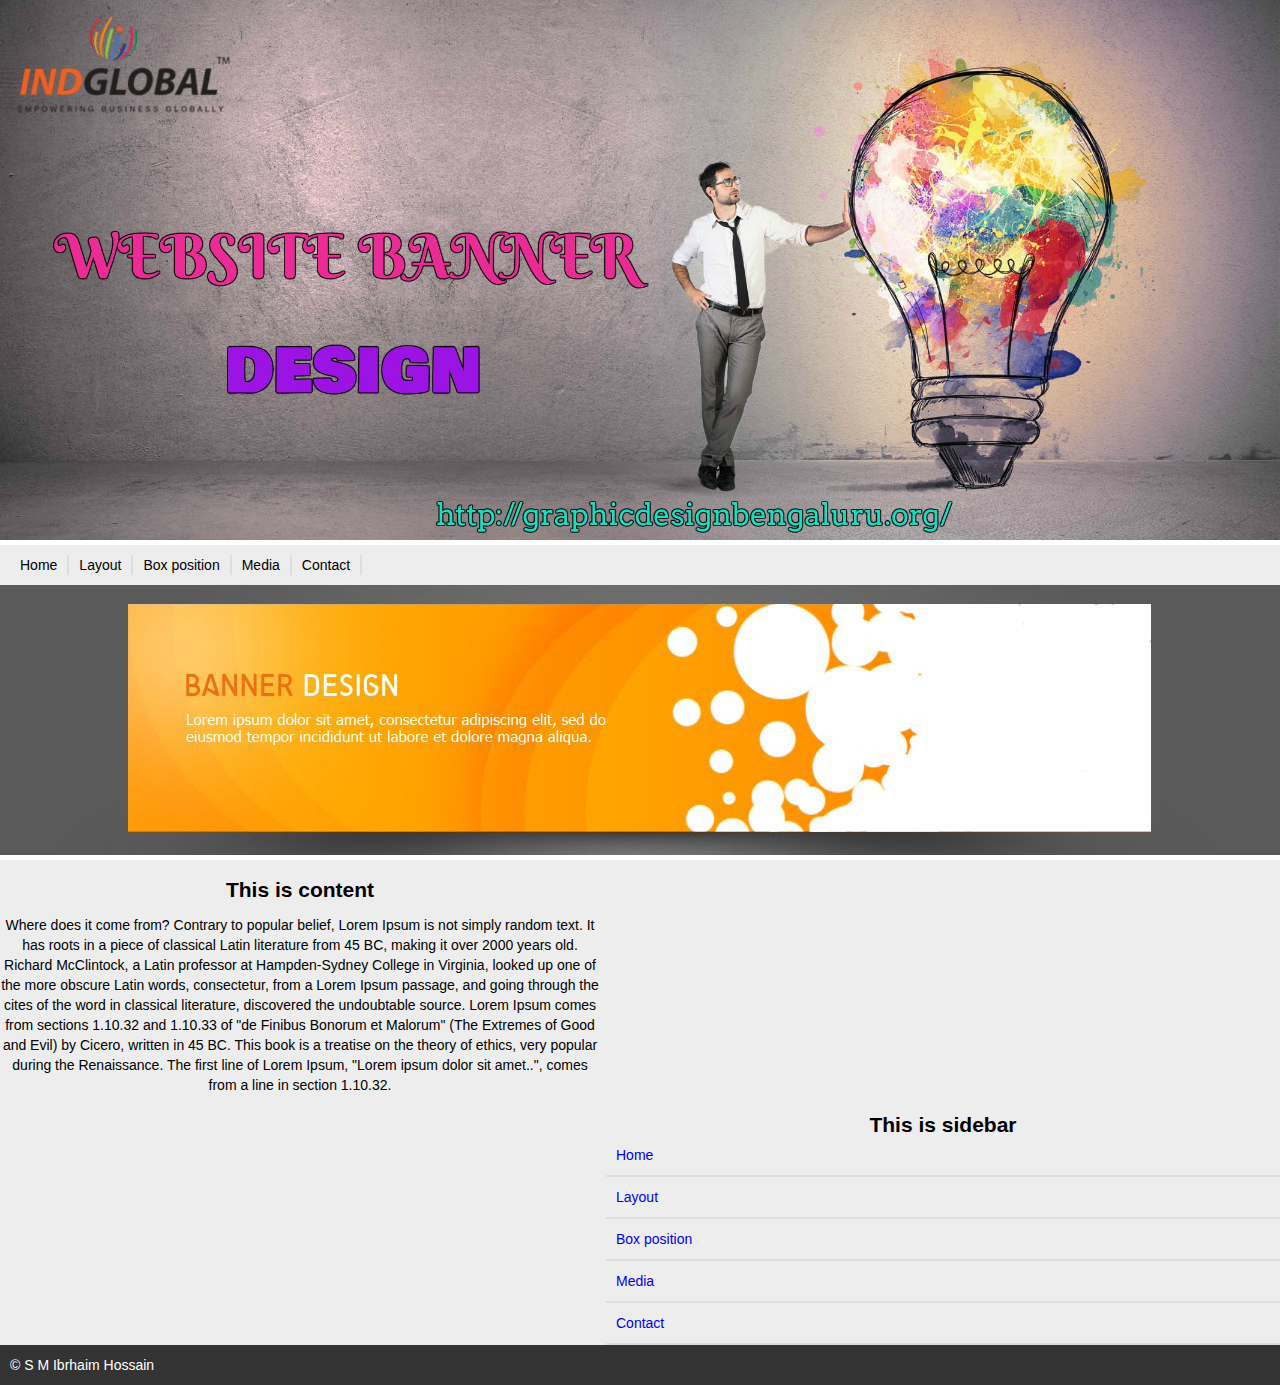
<file: index.html>
<!DOCTYPE html>
<html>
<head>
	<link rel="stylesheet"href="style.css">
	<title>Home Page</title>
</head>
<body>
		

		<div clas="main">
			<div class="header">
				<img src="image/images4.jpg"alt="Best bannaer design">
			</div>
			<div class="mainmenu">
				<ul>
				<li><a href="#">Home</a></li>
				<li><a href="layout.html">Layout</a></li>
				<li><a href="box_position.html">Box position</a></li>
				
				<li><a href="https://www.farfetch.com/bd/shopping/men/sale/web/items.aspx?utm_source=google&utm_medium=cpc&utm_keywordid=13560514&pid=google_search&af_channel=search&c=657984634&af_c_id=657984634&af_siteid=&af_keywords=kwd-16646851&af_adset_id=41778811868&af_ad_id=346125331156&af_sub1=13560514&is_retargeting=true&gclid=cj0kcqiaoipvbrdgarisahscw0_hojxfvgvjgwydtk84zwb9xq0e4utmei10reezrolrcl8ldk1269saauxmealw_wcb&from=fullprice">Media</a></li>
				<li><a href="contact.html">Contact</a></li>
			    </ul>


			</div>
			<div class="slide-Image">
				<img src="image/images2.jpg"alt="bannaer design">
			</div>
			<div class="Maincontent">
				<div class="content">
					<h2><center>This is content</center></h2>
					<p><center>Where does it come from?
Contrary to popular belief, Lorem Ipsum is not simply random text. It has roots in a piece of classical Latin literature from 45 BC, making it over 2000 years old. Richard McClintock, a Latin professor at Hampden-Sydney College in Virginia, looked up one of the more obscure Latin words, consectetur, from a Lorem Ipsum passage, and going through the cites of the word in classical literature, discovered the undoubtable source. Lorem Ipsum comes from sections 1.10.32 and 1.10.33 of "de Finibus Bonorum et Malorum" (The Extremes of Good and Evil) by Cicero, written in 45 BC. This book is a treatise on the theory of ethics, very popular during the Renaissance. The first line of Lorem Ipsum, "Lorem ipsum dolor sit amet..", comes from a line in section 1.10.32.</center></p>
				</div>
				<div class="sidebar">
					<h2><center>This is sidebar</center></h2>
					<ul>
				<li><a href="#">Home</a></li>
				<li><a href="layout.html">Layout</a></li>
				<li><a href="box_position.html">Box position</a></li>
				
				<li><a href="https://www.farfetch.com/bd/shopping/men/sale/web/items.aspx?utm_source=google&utm_medium=cpc&utm_keywordid=13560514&pid=google_search&af_channel=search&c=657984634&af_c_id=657984634&af_siteid=&af_keywords=kwd-16646851&af_adset_id=41778811868&af_ad_id=346125331156&af_sub1=13560514&is_retargeting=true&gclid=cj0kcqiaoipvbrdgarisahscw0_hojxfvgvjgwydtk84zwb9xq0e4utmei10reezrolrcl8ldk1269saauxmealw_wcb&from=fullprice">Media</a></li>
				<li><a href="contact.html">Contact</a></li>
			    </ul>
				</div>	
				</div>

		
			
			<div class="footer"><p>&copy; S M Ibrhaim Hossain </p> </div>

				
			</div>

</body>
</file>
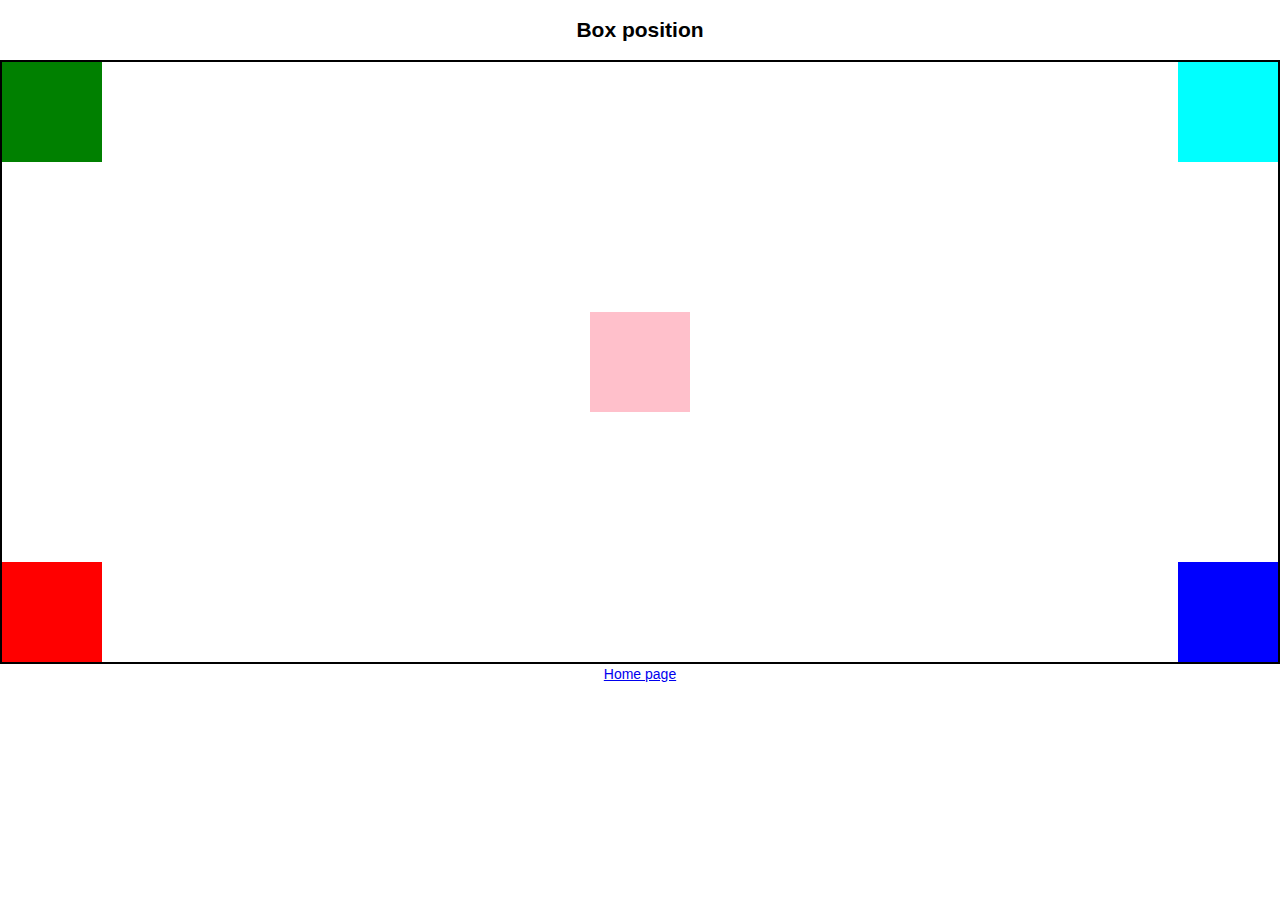
<file: box_position.html>
<!DOCTYPE html>
<html>
<head>
	<link rel="stylesheet"href="style.css">
	<title>Box position</title>
</head>
<body>
	<br>
	<center><h2><p>Box position</p></h2></center><br>
	<div class="container2">
     	<div class="box box1"></div>
     	<div class="box box2"></div>
     	<div class="box box3"></div>
     	<div class="box box4"></div>
     	<div class="box box5"></div>
     </div>
     <center><a href="index.html">Home page</a></center>


</body>
</html>
</file>
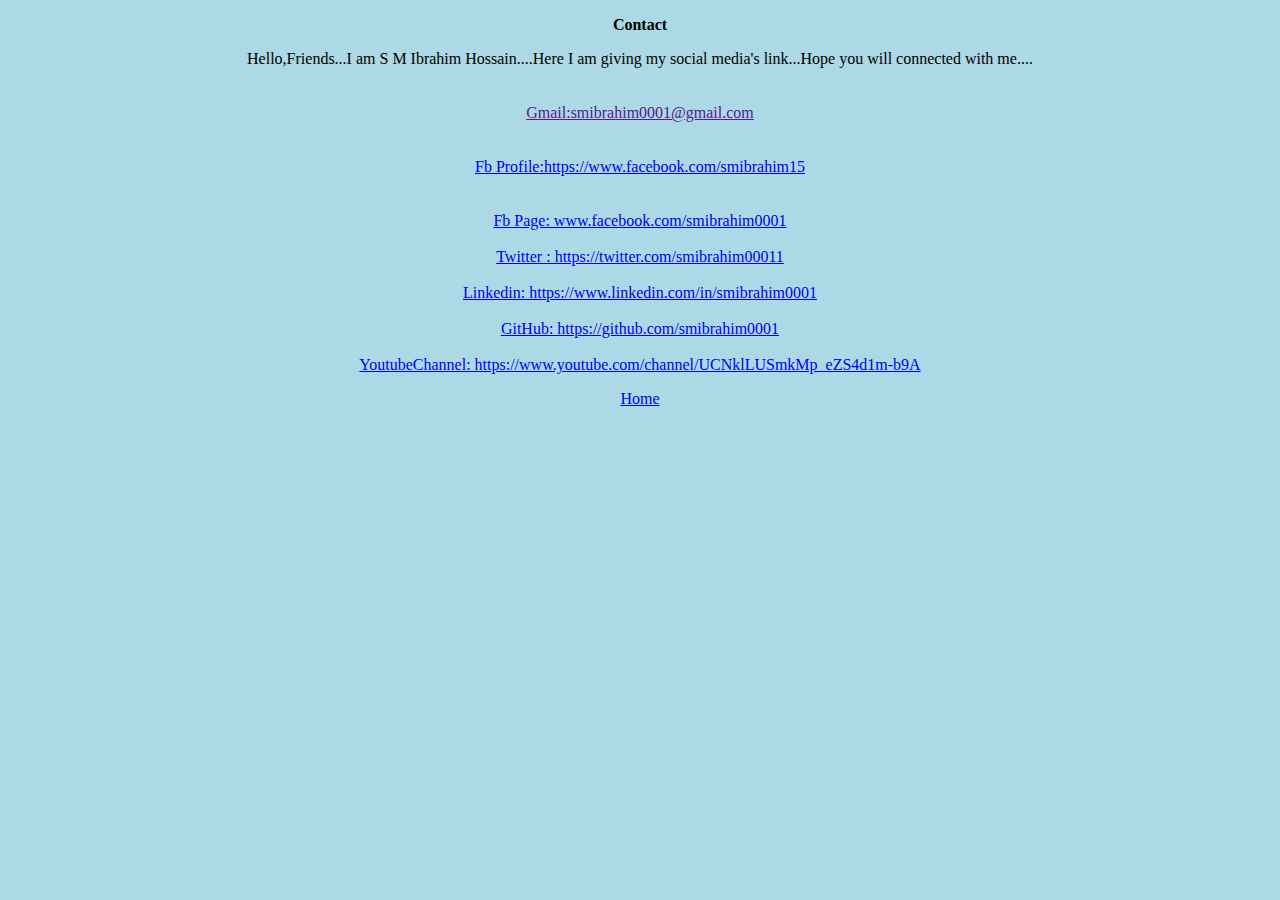
<file: contact.html>
<!DOCTYPE html>
<html>
<head>
	<title>Contact</title>
	
</head>
<body bgcolor="#ADD8E6">
	<center><p><b>Contact</b></p>
	<p>Hello,Friends...I am S M Ibrahim Hossain....Here I am giving my social media's link...Hope you will connected with me....<br><br><br>

	<a href="">Gmail:smibrahim0001@gmail.com</a>
     <br>
<br><br><a href="https://www.facebook.com/	smibrahim15">Fb Profile:https://www.facebook.com/smibrahim15</a>
    <br>
<br><br>
    <a href="https://www.facebook.com/smibrahim0001">Fb Page: www.facebook.com/smibrahim0001</a>
<br><br>
    <a href="https://twitter.com/smibrahim00011">Twitter : https://twitter.com/smibrahim00011</a>
<br><br>
	<a href="https://www.linkedin.com/in/smibrahim0001">Linkedin: https://www.linkedin.com/in/smibrahim0001</a>
    
<br><br>
	<a href="https://github.com/smibrahim0001">GitHub: https://github.com/smibrahim0001</a>
    
<br><br>
	<a href="https://www.youtube.com/channel/UCNklLUSmkMp_eZS4d1m-b9A">YoutubeChannel: https://www.youtube.com/channel/UCNklLUSmkMp_eZS4d1m-b9A</p>
</a>

<a href="index.html">Home</a></center>


	
</body>
</html>
</file>
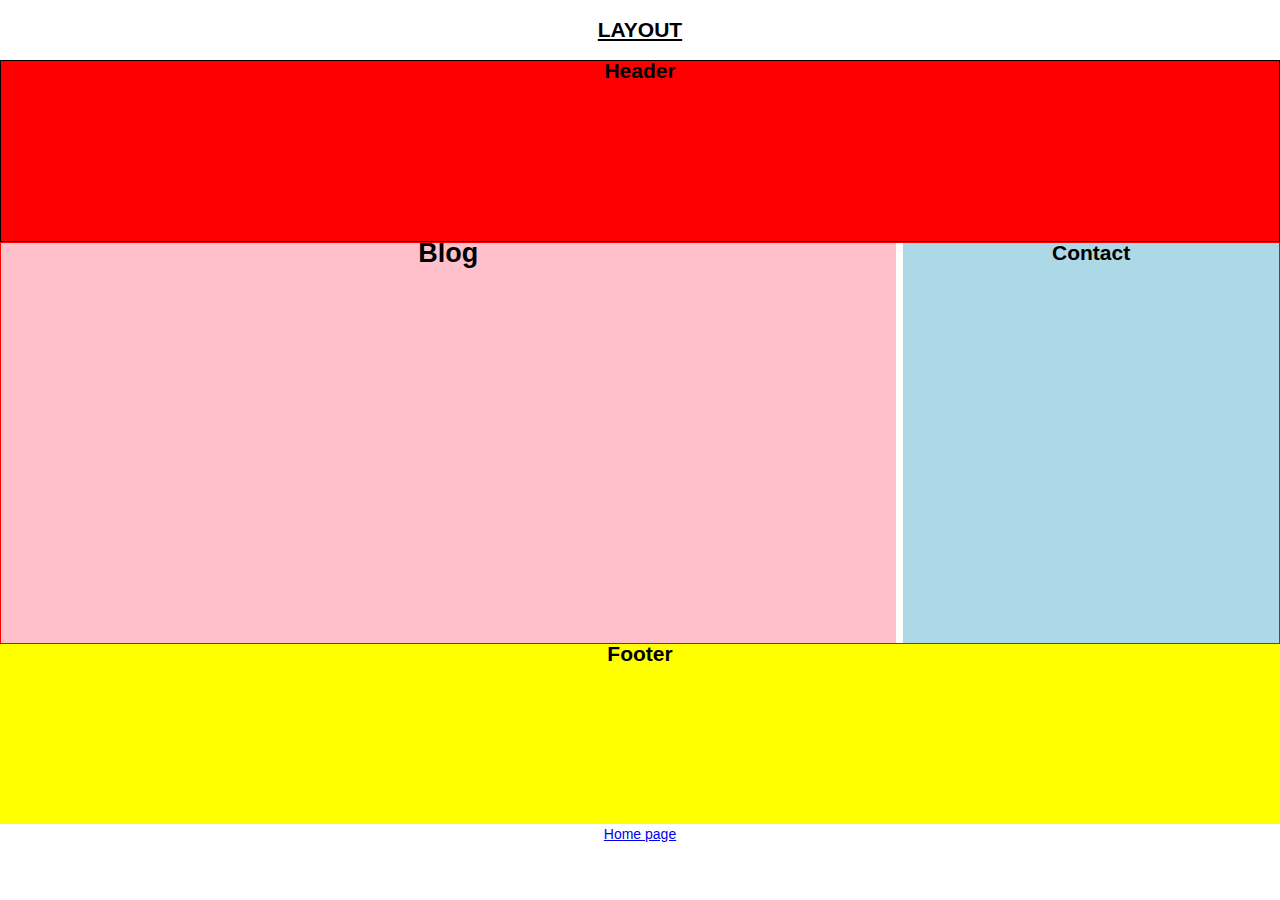
<file: layout.html>
<!DOCTYPE html>
<html>
<head>
	<link rel="stylesheet" href="style.css">
	<title>Layout</title>
</head>
<body>

	<br><u><p><center><h2><b>LAYOUT</u></b></h2></center></p>
	<br>

	<div class="layout">
		<div class="header1"><center><h2>Header</h2></center></div>

		<div class="Container">
			<div class="Blog1"><center><h2>Blog</h2></center></div>

			<div class="Contact1"><center><h2>Contact</h2></center></div>
			</div>

		<div class="Footer1"><center><h2>Footer</h2></center></div>
	</div>
	<center><a href="index.html">Home page</a></center>

</body>
</html>
</file>
<file: style.css>
*{margin:0px;
	padding: 0px;}
body{font-family: Arial;font-size: 14px;line-height:20px;color: #000;}
img{width: 100%;
	}
.main{margin: 0 auto;}
.header img{margin:0 auto;}

.mainmenu{background: #ededed;overflow: hidden;padding:10px;}
.mainmenu ul{margin:0;padding: 0;list-style: none}
.mainmenu ul li{float:left;border-right: 2px solid #ddd}
.mainmenu ul li a{text-decoration: none;padding: 10px;color:#000	;}
.mainmenu ul li a:hover{background: #fff;}
.slider {}

.Maincontent{overflow:hidden;background: #ededed;}
.content{float:left;margin-right: 74px;width: 600px;}
.content h2{margin-bottom:15px;margin-top: 20px}

.sidebar{float:right;width: 674px;margin-top: 20px;}
.sidebar ul{list-style: none;}
.sidebar ul li{padding: 10px;border-bottom: 2px solid #ddd}
.sidebar ul li a{text-decoration: none;}
.sidebar ul li a:hover{background: yellow;}

.footer{overflow: hidden;background:#333;
color:#fff;padding:10px;}

.layout{margin: 0 auto;}
.header1{min-height: 180px;
background:  red;
border:1px solid #000; }
.Container{overflow: hidden;border: 1px solid red;}
.Blog1{
	font-size: 18px;
    float: left;
    min-height: 400px;
    width: 70%;
    background-color: pink;
}
.Contact1{
float: right;
    min-height: 400px;
    width: 29.4%;
    background-color: lightblue;
}
.Footer1 {
    min-height: 180px;
    background-color: yellow;
    
}
.container2 {position: relative;
    min-height: 600px;
    border: 2px solid #000;
    
}
.box {
    position:absolute;
    width: 100px;
    height: 100px;
}
.box1 {
    background-color: pink;
    left: 0;
    right: 0;
    margin: 250px auto; 
    
}

.box2{
    background-color: green;
    top:0;
    left: 0;

}
.box3{
    background-color: aqua;
    top:0;
    right: 0;
}
.box4{
    background-color: blue;
    right: 0;
    bottom:0;
}
.box5{
    background-color: red;
    left:0;
    bottom:0;
}
</file>
